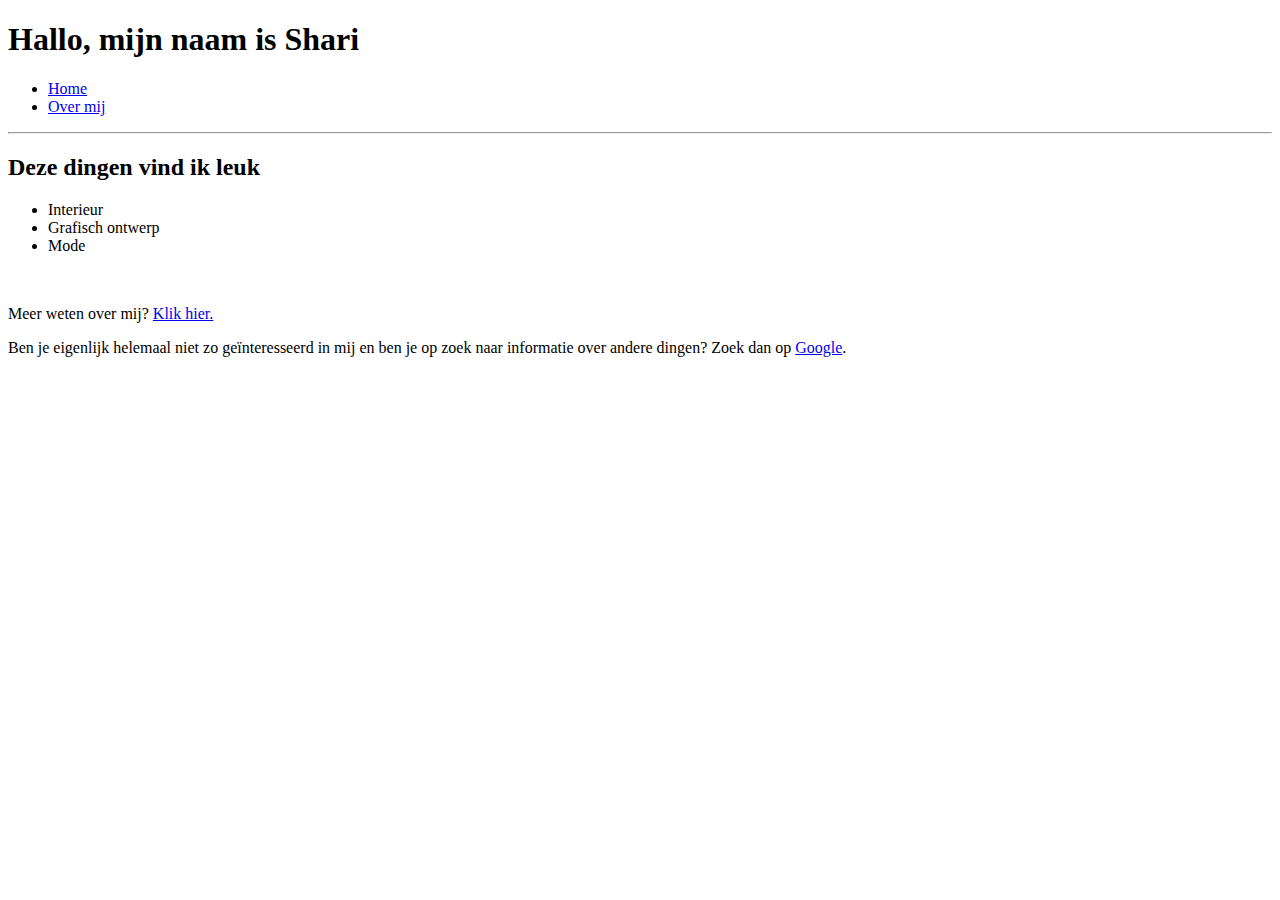
<file: opdracht_003_html_layout_elementen/index.html>
<!DOCTYPE html>
<html>
    <head>
        <!-- hier zet je de code in de head tags -->
        <title> Opdracht links, images, list </title>
    </head>
    <body>
       <!-- hier zet je de code in de body tags-->
       <header>
         <h1>Hallo, mijn naam is Shari</h1>
         <nav>
            <ul>
              <li><a href='index.html'>Home</a></li>
              <li><a href='about.html'>Over mij</a></li>
            </ul>
          </nav> 
       </header>
       <hr>
       <main>
        <h2>Deze dingen vind ik leuk</h2>
        <ul>
           <li>Interieur</li>
           <li>Grafisch ontwerp</li>
           <li>Mode</li>
         </ul>
        </main>
        <br>
        <footer>
         <p>Meer weten over mij? <a href=about.html>Klik hier.</a></p>
         <p>Ben je eigenlijk helemaal niet zo geïnteresseerd in mij en ben je op zoek naar informatie over andere dingen? Zoek dan op <a href="http://www.google.nl">Google</a>.</p>
        </footer>
    </body>
</html>
</file>
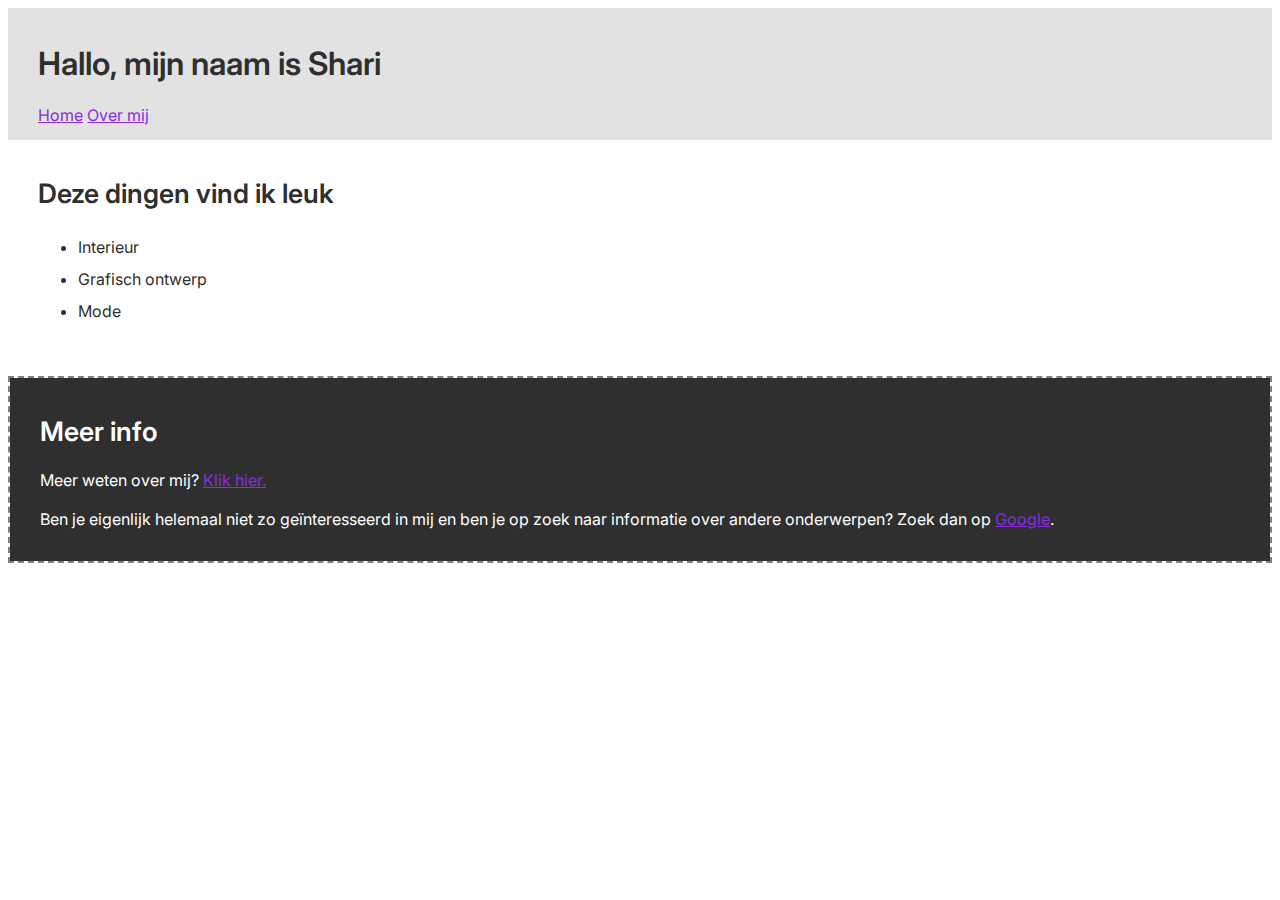
<file: opdracht_004_css_basics/index.html>
<!DOCTYPE html>
<html>
    <head>
        <!-- hier zet je de code in de head tags -->
        <title> CSS Basics </title>

        <link rel="stylesheet" type="text/css" href="styles.css">

        <link rel="stylesheet" href="https://fonts.googleapis.com/css?family=Inter">
<style>
body {
  font-family: "Sofia", sans-serif;
}
</style>
    </head>
    <body>
       <!-- hier zet je de code in de body tags-->
       <header>
         <h1>Hallo, mijn naam is Shari</h1>
         <nav>
            <a href="index.html">Home</a>
            <a href="about.html">Over mij</a>
          </nav> 
       </header>
       <main> 
            <h2>Deze dingen vind ik leuk</h2>
            <ul>
              <li>Interieur</li>
              <li>Grafisch ontwerp</li>
              <li>Mode</li>
            </ul>
        </main>
        <br>

        <div class="border-blue">
        <footer>
          <h2>Meer info</h2>
          <p>Meer weten over mij? <a href="about.html">Klik hier.</a></p>
          <p>Ben je eigenlijk helemaal niet zo geïnteresseerd in mij en ben je op zoek naar informatie over andere onderwerpen? Zoek dan op <a href="http://www.google.nl">Google</a>.</p>
        </footer>
        </div>
    </body>
</html>
</file>
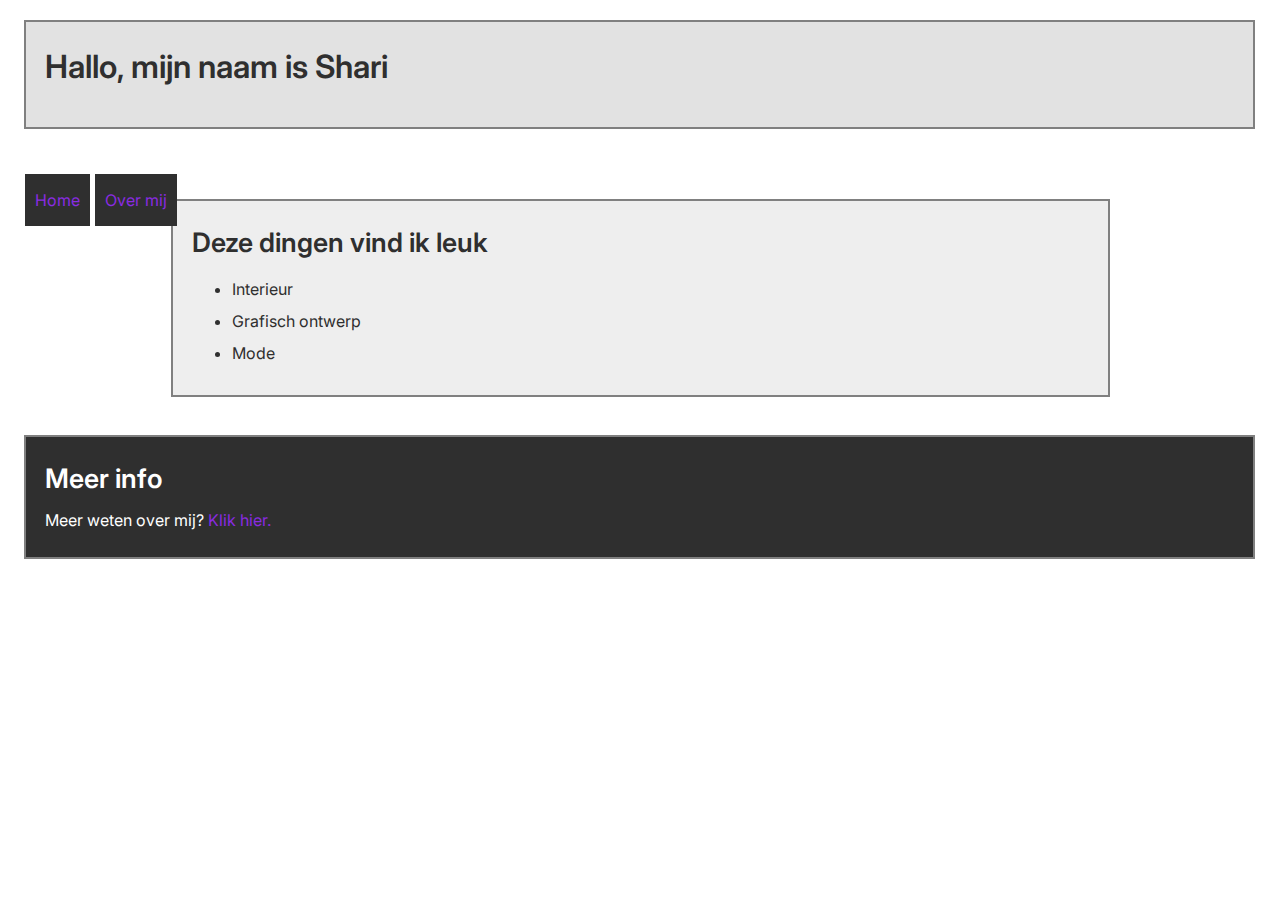
<file: opdracht_005_css_box_model/index.html>
<!DOCTYPE html>
<html>
    <head>
        <!-- hier zet je de code in de head tags -->
        <title> CSS Basics </title>

        <link rel="stylesheet" type="text/css" href="styles.css">

        <link rel="stylesheet" href="https://fonts.googleapis.com/css?family=Inter">
<style>
body {
  font-family: "Sofia", sans-serif;
}
</style>
    </head>
    <body>
       <!-- hier zet je de code in de body tags-->
       <header class="box-1">
         <h1>Hallo, mijn naam is Shari</h1>
       </header>
       <nav>
        <ul class="navigation">
           <li><a href="index.html">Home</a></li>
           <li><a href="about.html">Over mij</a></li>
       </ul>
       </nav> 
       <main class="box-2"> 
            <h2>Deze dingen vind ik leuk</h2>
            <ul>
              <li>Interieur</li>
              <li>Grafisch ontwerp</li>
              <li>Mode</li>
            </ul>
        </main>
        <br>

        <footer class="box-3">
          <h2>Meer info</h2>
          <p>Meer weten over mij? <a href="about.html">Klik hier.</a></p>
        </footer>
    </body>
</html>
</file>
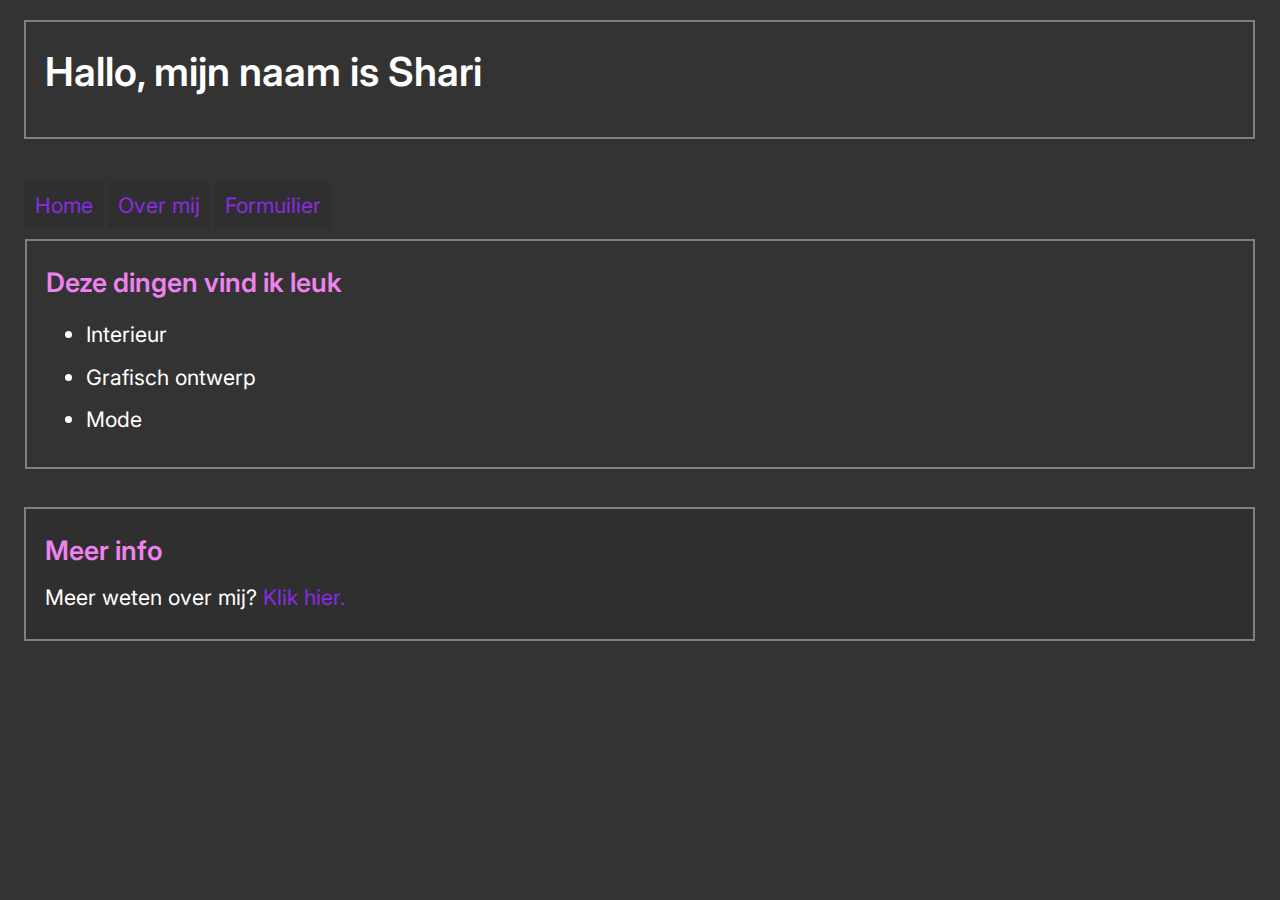
<file: opdracht_009_complex_html_form/index.html>
<!DOCTYPE html>
<html>

<head>
  <!-- hier zet je de code in de head tags -->
  <title> CSS Basics </title>

  <link rel="stylesheet" type="text/css" href="styles.css">

  <link rel="stylesheet" href="https://fonts.googleapis.com/css?family=Inter">
  <style>
    body {
      font-family: "Sofia", sans-serif;
    }
  </style>
</head>

<body>
  <!-- hier zet je de code in de body tags-->
  <header class="box-1">
    <h1>Hallo, mijn naam is Shari</h1>
  </header>
  <nav>
    <ul class="navigation">
      <li><a href="index.html">Home</a></li>
      <li><a href="about.html">Over mij</a></li>
      <li><a href="form.html">Formuilier</a></li>
    </ul>
  </nav>
  <main class="box-2">
    <h2>Deze dingen vind ik leuk</h2>
    <ul>
      <li>Interieur</li>
      <li>Grafisch ontwerp</li>
      <li>Mode</li>
    </ul>
  </main>
  <br>

  <footer class="box-3">
    <h2>Meer info</h2>
    <p>Meer weten over mij? <a href="about.html">Klik hier.</a></p>
  </footer>
</body>

</html>
</file>
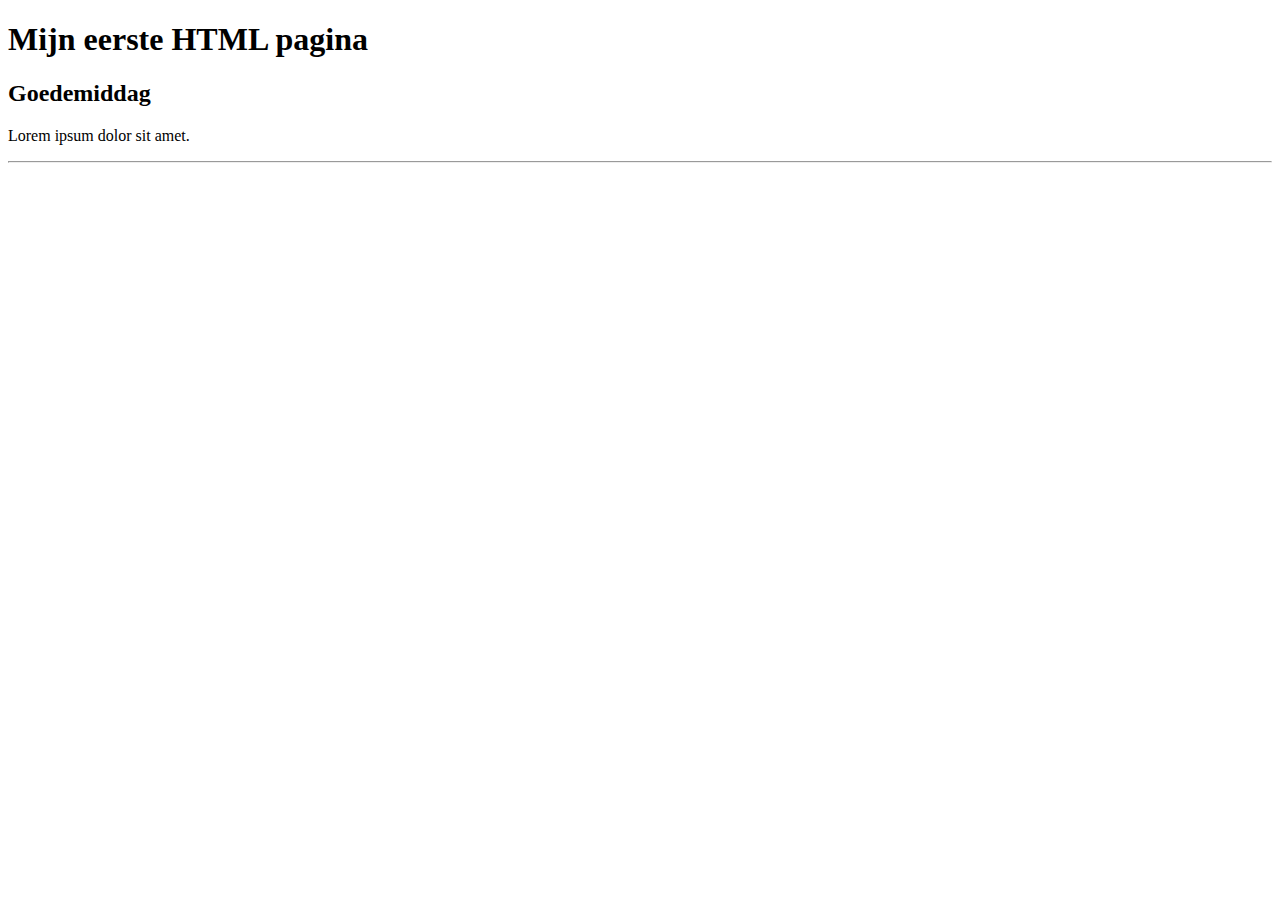
<file: opdracht_eerste_HTML_pagina/index.html>
<!DOCTYPE html>
<html>
    <head>
        <!-- hier zet je de code in de head tags -->
        <title> Mijn eerste HTML pagina </title>
    </head>
    <body>
       <!-- hier zet je de code in de body tags-->
       <h1>Mijn eerste HTML pagina</h1>
       <h2>Goedemiddag</h2>
       <p>Lorem ipsum dolor sit amet.</p>
       <hr> </hr>
    </body>
</html>
</file>
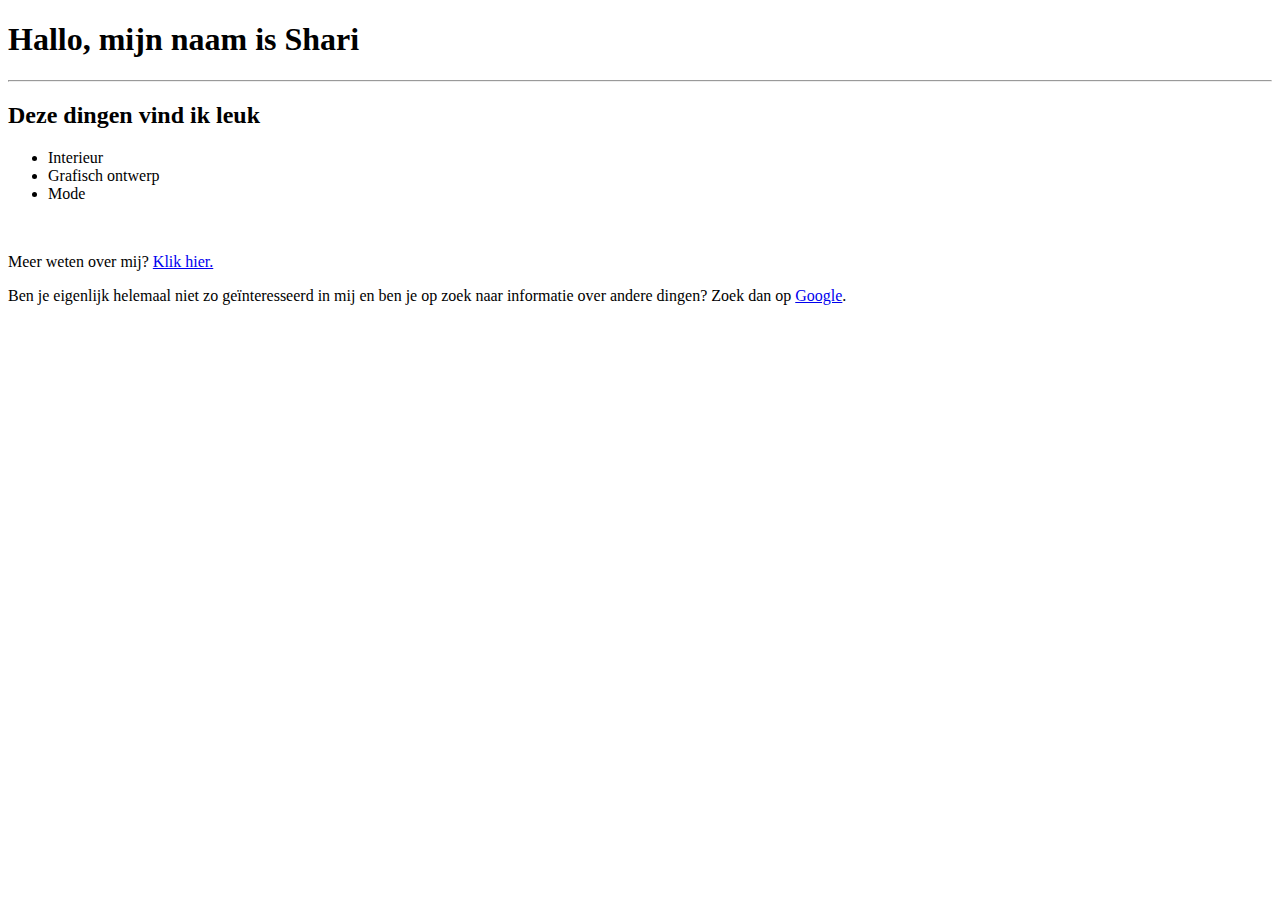
<file: opdracht_links_images_lists/index.html>
<!DOCTYPE html>
<html>
    <head>
        <!-- hier zet je de code in de head tags -->
        <title> Opdracht links, images, list </title>
    </head>
    <body>
       <!-- hier zet je de code in de body tags-->
       <h1>Hallo, mijn naam is Shari</h1>
       <hr>
       <h2>Deze dingen vind ik leuk</h2>
       <ul>
           <li>Interieur</li>
           <li>Grafisch ontwerp</li>
           <li>Mode</li>
        </ul>
        <br>
        <p>Meer weten over mij? <a href=about.html>Klik hier.</a></p>
        <p>Ben je eigenlijk helemaal niet zo geïnteresseerd in mij en ben je op zoek naar informatie over andere dingen? Zoek dan op <a href="http://www.google.nl">Google</a>.</p>

    </body>
</html>
</file>
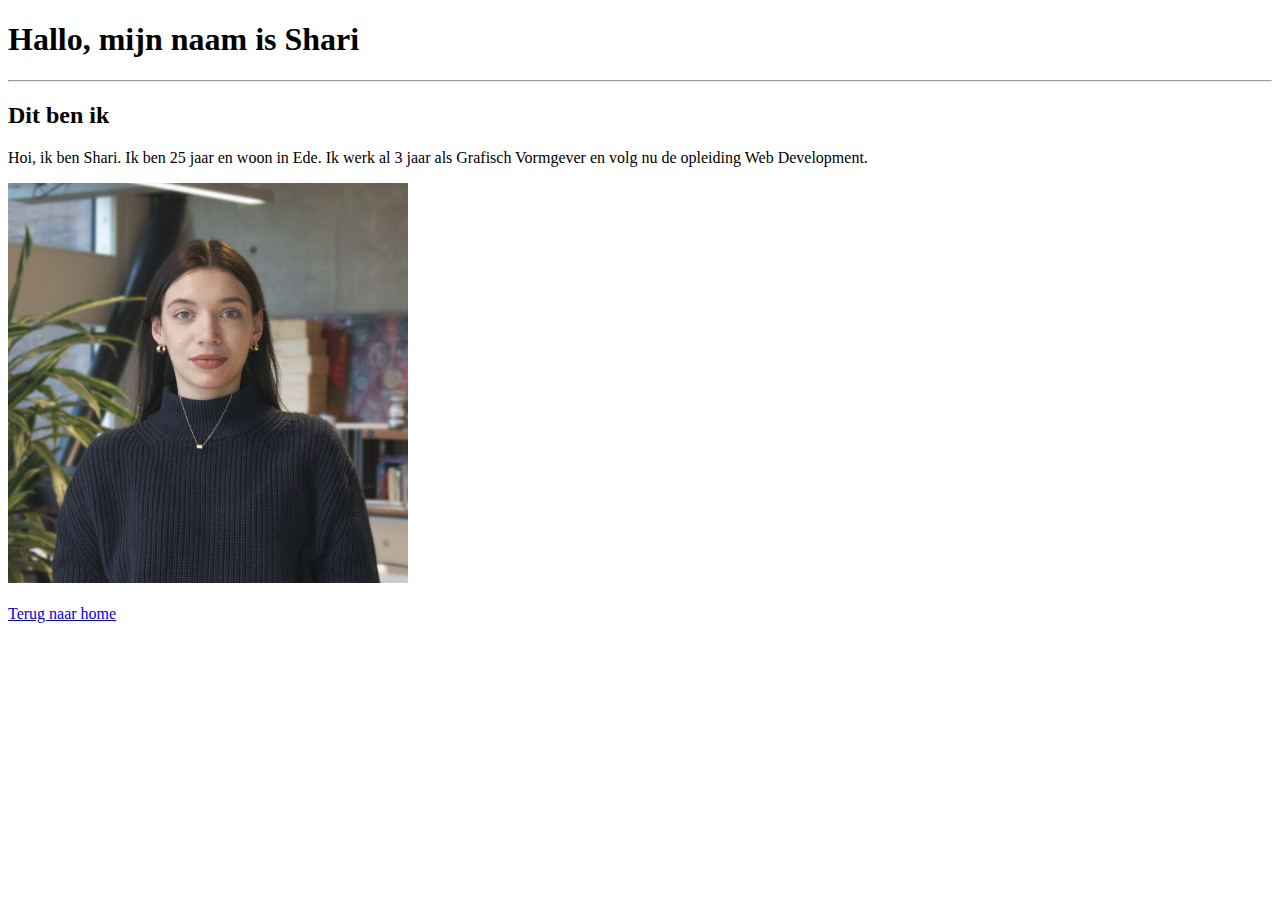
<file: opdracht_003_html_layout_elementen/about.html>
<!DOCTYPE html>
<html>
    <head>
        <!-- hier zet je de code in de head tags -->
        <title> Opdracht links, images, list - Over mij </title>
    </head>
    <body>
       <!-- hier zet je de code in de body tags-->
       <h1>Hallo, mijn naam is Shari</h1>
       <hr>
        <h2>Dit ben ik</h2>
        <p>Hoi, ik ben Shari. Ik ben 25 jaar en woon in Ede. Ik werk al 3 jaar als Grafisch Vormgever en volg nu de opleiding Web Development.</p>
        <img src="img/Shari-1-660x660.jpeg" alt="Dit ben ik" width="400">
        <br>
        <br>
        <a href="index.html">Terug naar home</a>

    </body>
</html>
</file>
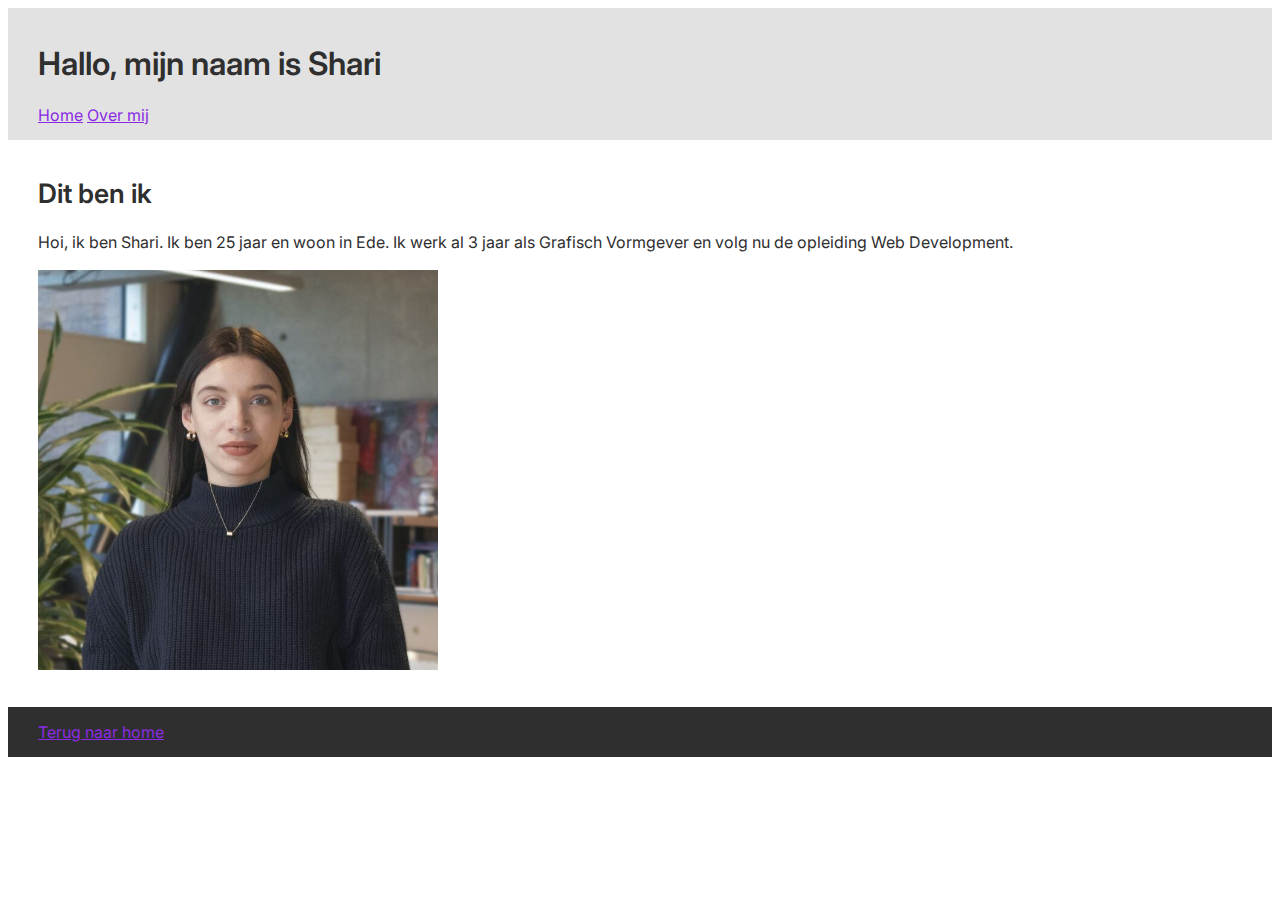
<file: opdracht_004_css_basics/about.html>
<!DOCTYPE html>
<html>
    <head>
        <!-- hier zet je de code in de head tags -->
        <title> Opdracht links, images, list - Over mij </title>

        <link rel="stylesheet" type="text/css" href="styles.css">
        <link rel="stylesheet" href="https://fonts.googleapis.com/css?family=Inter">
    </head>
    <body>
       <!-- hier zet je de code in de body tags-->
       <header>
        <h1>Hallo, mijn naam is Shari</h1>
        <nav>
           <a href="index.html">Home</a>
           <a href="about.html">Over mij</a>
        </nav>
       </header>

       <main>
        <h2>Dit ben ik</h2>
        <p>Hoi, ik ben Shari. Ik ben 25 jaar en woon in Ede. Ik werk al 3 jaar als Grafisch Vormgever en volg nu de opleiding Web Development.</p>
        <img src="img/Shari-1-660x660.jpeg" alt="Dit ben ik" width="400">
       </main> 
        <br>
        <footer>
        <a href="index.html">Terug naar home</a>
        </footer>

    </body>
</html>
</file>
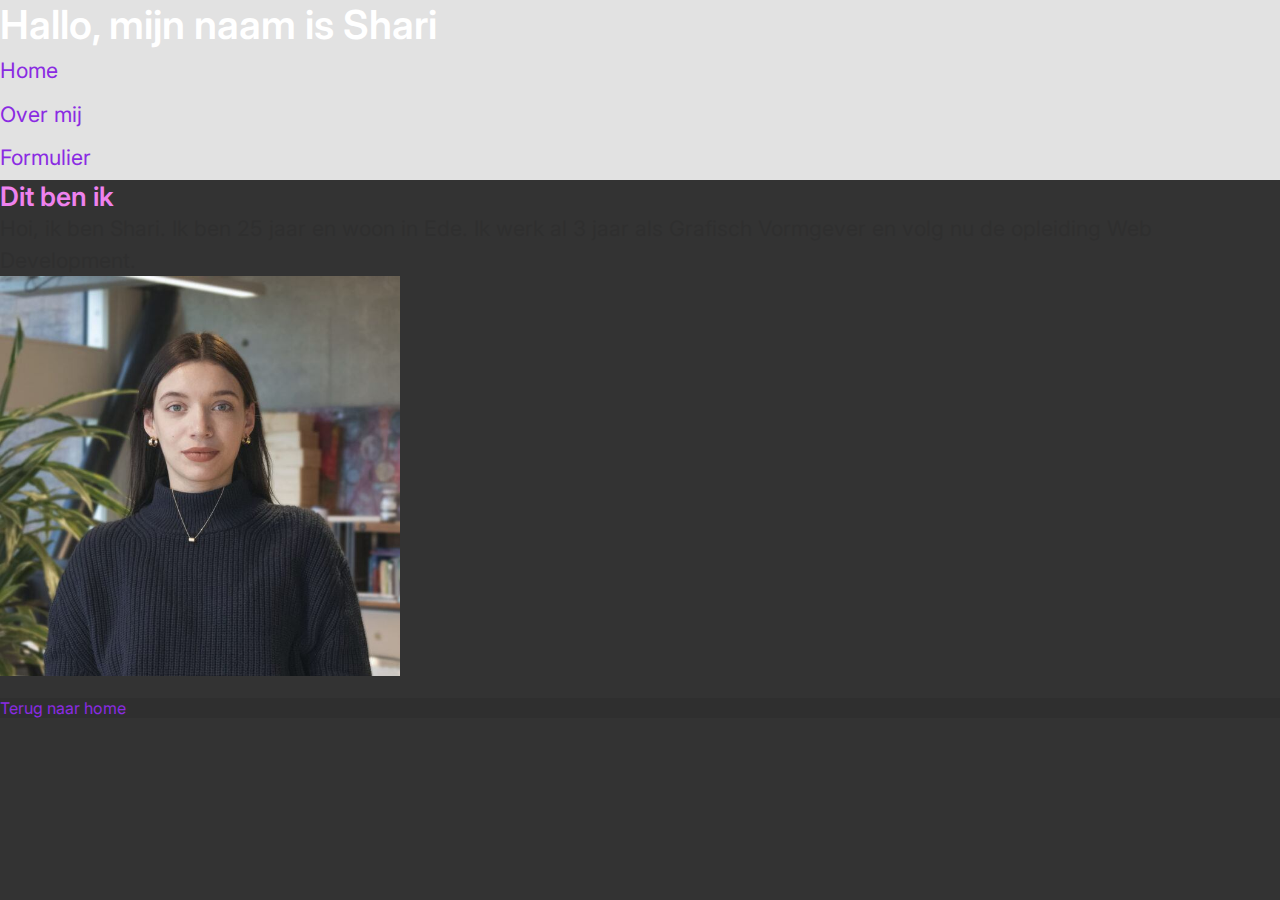
<file: opdracht_009_complex_html_form/about.html>
<!DOCTYPE html>
<html>
    <head>
        <!-- hier zet je de code in de head tags -->
        <title> Opdracht links, images, list - Over mij </title>

        <link rel="stylesheet" type="text/css" href="styles.css">
        <link rel="stylesheet" href="https://fonts.googleapis.com/css?family=Inter">
    </head>
    <body>
       <!-- hier zet je de code in de body tags-->
       <header>
        <h1>Hallo, mijn naam is Shari</h1>
        <nav>
            <li><a href="index.html">Home</a></li>
            <li><a href="about.html">Over mij</a></li>
            <li><a href="form.html">Formulier</a></li>
        </nav>
       </header>

       <main>
        <h2>Dit ben ik</h2>
        <p>Hoi, ik ben Shari. Ik ben 25 jaar en woon in Ede. Ik werk al 3 jaar als Grafisch Vormgever en volg nu de opleiding Web Development.</p>
        <img src="img/Shari-1-660x660.jpeg" alt="Dit ben ik" width="400">
       </main> 
        <br>
        <footer>
        <a href="index.html">Terug naar home</a>
        </footer>

    </body>
</html>
</file>
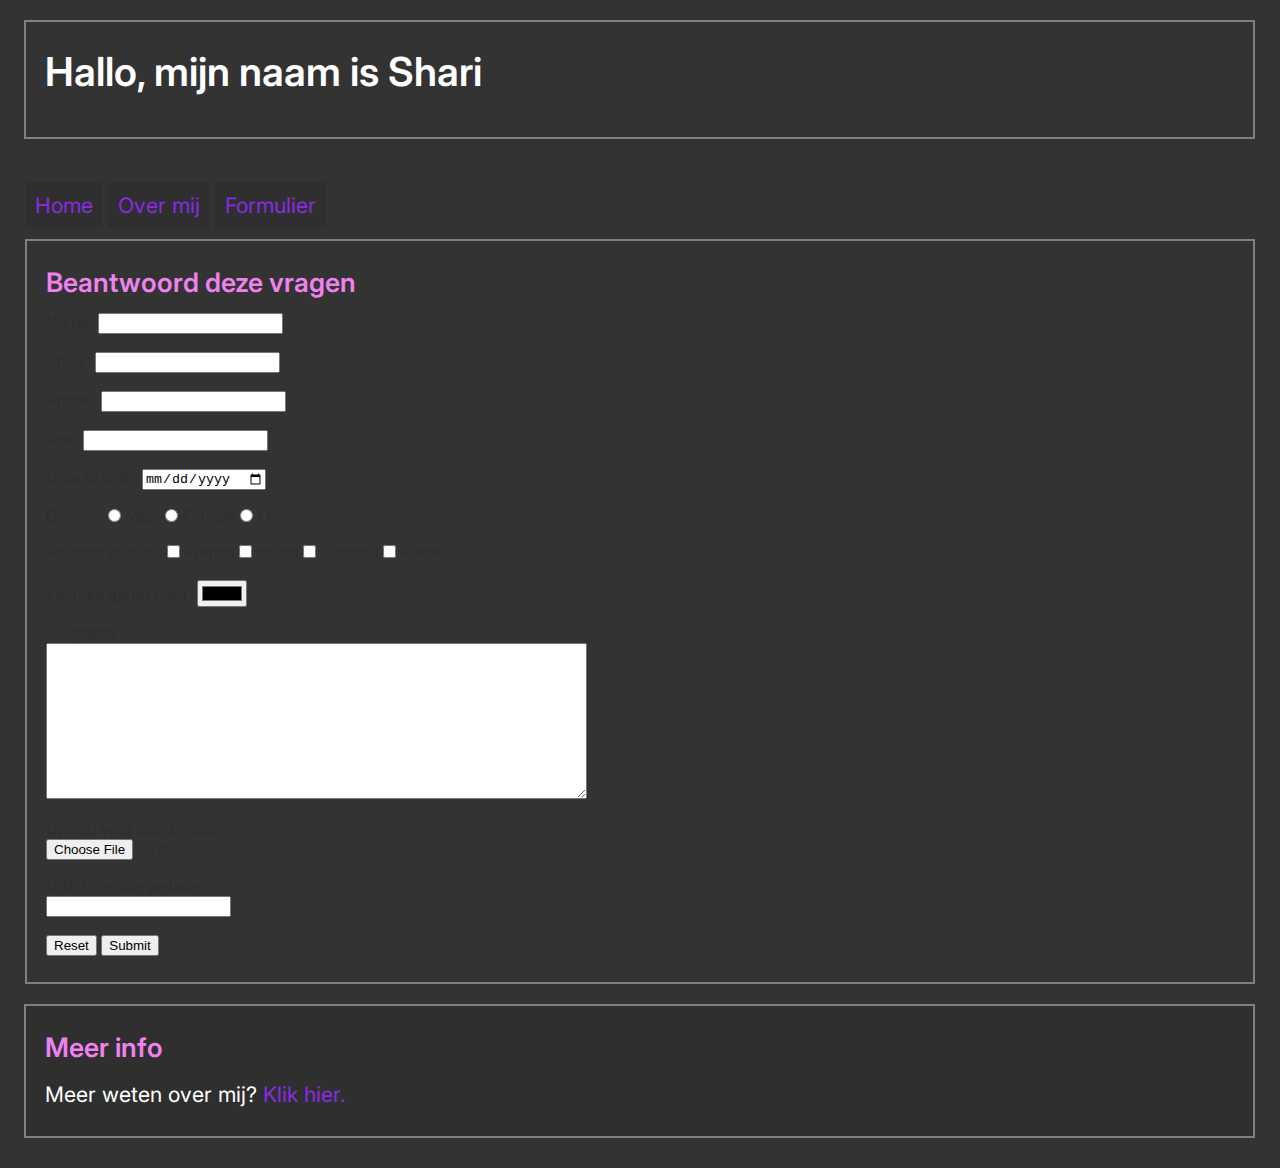
<file: opdracht_009_complex_html_form/form.html>
<!DOCTYPE html>
<html>

<head>
  <!-- hier zet je de code in de head tags -->
  <title> CSS Basics </title>

  <link rel="stylesheet" type="text/css" href="styles.css">

  <link rel="stylesheet" href="https://fonts.googleapis.com/css?family=Inter">
  <style>
    body {
      font-family: "Sofia", sans-serif;
    }
  </style>
</head>

<body>
  <!-- hier zet je de code in de body tags-->
  <header class="box-1">
    <h1>Hallo, mijn naam is Shari</h1>
  </header>
  <nav>
    <ul class="navigation">
      <li><a href="index.html">Home</a></li>
      <li><a href="about.html">Over mij</a></li>
      <li><a href="form.html">Formulier</a></li>
    </ul>
  </nav>
  <main class="box-2">
    <h2>Beantwoord deze vragen</h2>
    <form name="contact" data-netlify="true">
      <label> Name: <input type="text" name="Naam"></label>
      <br>
      <br>
      <label> Email: <input type="email" name="E-mail"></label>
      <br>
      <br>
      <label> Phone: <input type="tel" name="Phone"></label>
      <br>
      <br>
      <label> Age: <input type="text" name="Age"></label>
      <br>
      <br>
      <label> Date of birth: <input type="date" name="birthddate"></label>
      <br>
      <br>
      <label>Gender: <input type="radio" name="gender" value="male">
        <label for="male">Male</label>
        <input type="radio" name="gender" value="female">
        <label for="female">Female</label>
        <input type="radio" name="gender" value="other">
        <label for="female">Other</label></label>
      <br>
      <br>
      <label> Favorite cuisine: <input type="checkbox" name="cuisine" value="french">
        <label for="french">French</label>
        <input type="checkbox" name="cuisine" value="italian">
        <label for="italian">Italian</label>
        <input type="checkbox" name="cuisine" value="spanish">
        <label for="spanish">Spanish</label>
        <input type="checkbox" name="cuisine" value="arabic">
        <label for="arabic">Arabic</label></label>
      <br>
      <br>
      <label>Favorite apron color: <input type="color"></label>
      <br>
      <br>
      <label for="bio">Biography: </label>
      <br>
      <textarea name="bio" rows="10" cols="65">
        </textarea>
      <br>
      <br>
      <label for="recipe">Upload your latest recipe:</label>
      <br>
      <input type="file" name="recipe">
      <br>
      <br>
      <label for="website">URL to recipe website:</label>
      <br>
      <input type="url" name="website">
      <br>
      <br>
      <input type="reset" value="Reset"> <input type="submit" value="Submit">
    </form>
  </main>

  <footer class="box-3">
    <h2>Meer info</h2>
    <p>Meer weten over mij? <a href="about.html">Klik hier.</a></p>
  </footer>
</body>

</html>
</file>
<file: opdracht_004_css_basics/styles.css>
header, footer, main{
    padding-left: 30px;
    padding-right: 30px;
    padding-top: 15px;
    padding-bottom: 15px;
}

body{
    color: #2f2f2f;

}

header{
    background-color: #e2e2e2;
    color: #2f2f2f;
}

h1, h2, p, a, ul{
    font-family: "Inter", sans-serif;
}

h1, h2{
    font-weight: 600

}

h2{
    font-size: 20pt;
}

p{
    font-size: 12pt;
    line-height: 1.4em;
}

ul{
    line-height: 2em;
}

a{
    color:blueviolet;
}

a:hover{
    color: fuchsia;
}


footer{
    background-color: #2f2f2f;
    color: white;
}

.border-blue{
    border:2px dashed grey;
}
</file>
<file: opdracht_005_css_box_model/styles.css>
*{
    margin: 0;
}

body{
    color: #2f2f2f;

}

header{
    background-color: #e2e2e2;
    color: #2f2f2f;
}

h1, h2, p, a, ul{
    font-family: "Inter", sans-serif;
}

h1, h2{
    font-weight: 600

}

h2{
    font-size: 20pt;
}

p{
    font-size: 12pt;
    line-height: 1.4em;
}

ul{
    line-height: 2em;
}

a{
    color:blueviolet;
    text-decoration: none;
}

a:hover{
    color: fuchsia;
}


footer{
    background-color: #2f2f2f;
    color: white;
}

.border-blue{
    border:2px dashed grey;
}

.box-1{
    margin-top: 20px;
    margin-bottom: 30px;
    margin-right: 25px;
    margin-left: 24px;

    padding-top: 25px;
    padding-bottom: 26px;
    padding-right: 20px;
    padding-left: 19px;

    border: 2px solid grey;
}

.box-1 h1{
    margin-bottom: 15px;
}

.box-2{
    width: 70%;
    margin: auto;

    background-color: #eee;
    
    padding: 25px 20px 26px 19px;

    border: 2px solid grey;
}

.box-2 h2{
    margin-bottom: 15px;
}

.box-3{
    margin: 20px 25px 30px 24px;
    
    padding: 25px 20px 26px 19px;

    border: 2px solid grey;
}

.box-3 h2{
    margin-bottom: 15px;
}

.navigation{
    list-style-type: none;
    padding: 15px;
    margin: 10px;
}

.navigation li{
    float: left;
}

.navigation a{
    display: block;
    padding: 10px;
    background-color: #2f2f2f;
    margin-right: 5px;
}

.navigation ul{
    background-color: #2f2f2f;
}
</file>
<file: opdracht_009_complex_html_form/styles.css>
*{
    margin: 0;
}

body{
    color: #2f2f2f;

}

header{
    background-color: #e2e2e2;
    color: #2f2f2f;
}

h1, h2, p, a, ul{
    font-family: "Inter", sans-serif;
}

h1, h2{
    font-weight: 600

}

h1{
    font-size: 35pt;
}

h2{
    font-size: 20pt;
}

p{
    font-size: 14pt;
    line-height: 1.4em;
}

ul{
    line-height: 2em;
}

a{
    color:blueviolet;
    text-decoration: none;
}

a:hover{
    color: fuchsia;
}


footer{
    background-color: #2f2f2f;
    color: white;
}

.border-blue{
    border:2px dashed grey;
}

.box-1{
    margin-top: 20px;
    margin-bottom: 30px;
    margin-right: 25px;
    margin-left: 24px;

    padding-top: 25px;
    padding-bottom: 26px;
    padding-right: 20px;
    padding-left: 19px;

    border: 2px solid grey;
}

.box-1 h1{
    margin-bottom: 15px;
}

.box-2{
    margin-top: 40px;
    margin-right: 25px;
    margin-left: 25px;

    background-color: #eee;
    
    padding: 25px 20px 26px 19px;

    border: 2px solid grey;
}

.box-2 h2{
    margin-bottom: 15px;
}

.box-3{
    margin: 20px 25px 30px 24px;
    
    padding: 25px 20px 26px 19px;

    border: 2px solid grey;
}

.box-3 h2{
    margin-bottom: 15px;
}

.navigation{
    list-style-type: none;
    padding: 15px;
    margin: 10px;
}

.navigation li{
    display: inline;
    float: left;
}

.navigation a{
    display: inline;
    padding: 10px;
    background-color: #2f2f2f;
    margin-right: 5px;
}

.navigation ul{
    background-color: #2f2f2f;
}

/* MEDIA QUERIES */

@media (min-width: 400px) {
    body{
        background-color: #eee;
    }

    h1{
        font-size: 25pt;
    }

    p{
        font-size: 14px;
    }
}

@media (min-width: 1024px) {
    body{
        background-color: #333;
    }

    p{
        font-size: 16pt;
        line-height: 1.5em;
    }

    h1{
        font-size: 30pt;
        color: white;
    }

    h2{
        color: violet;
    }

    li{
        color: white;
        font-size: 16pt;
        line-height: 2em;
    
    }

    .box-1{
        background-color: #333;
    }

    .box-2{
        background-color: #333;
    }
}
</file>
